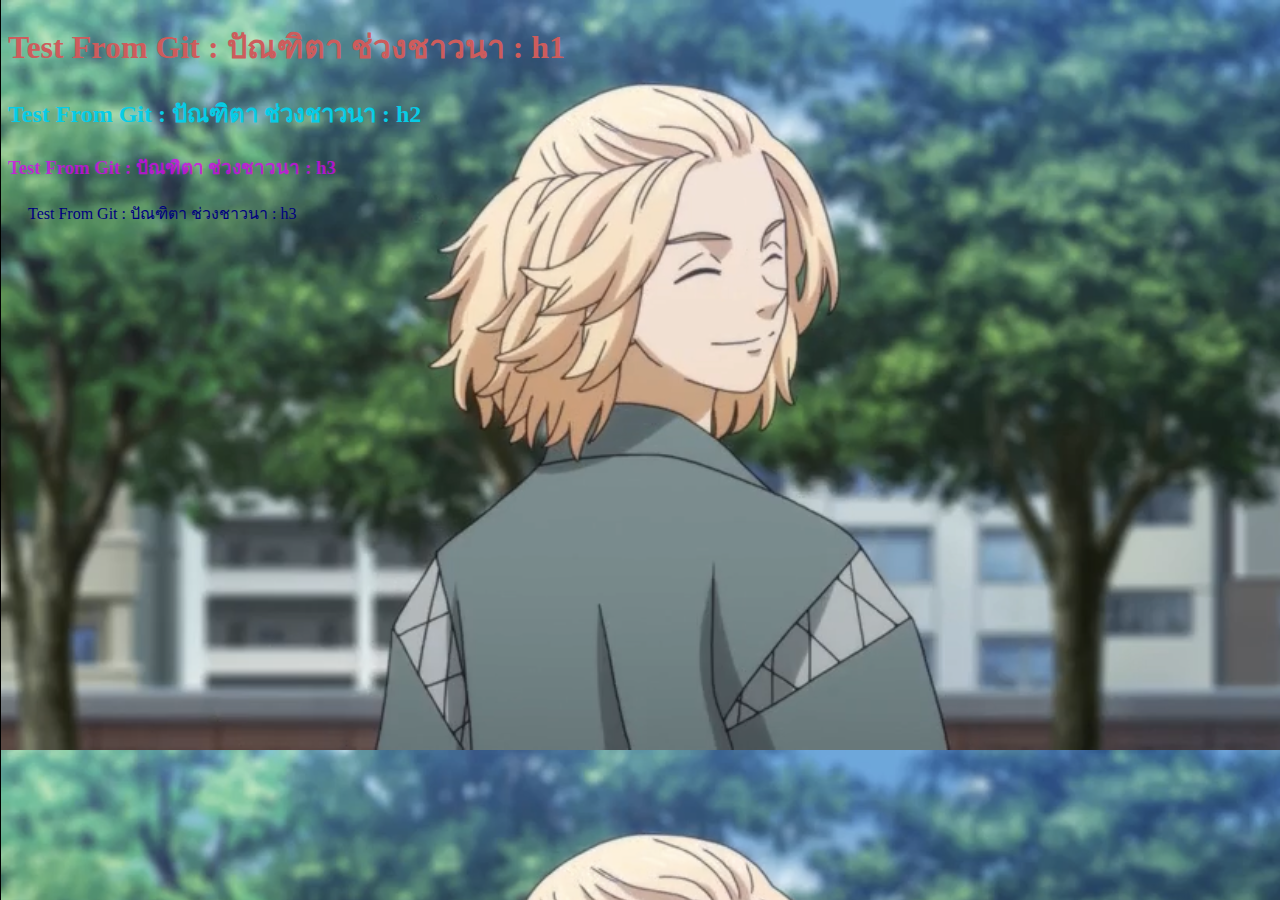
<file: index.html>
<!DOCTYPE html>
<html lang="en">
<head>
    <meta charset="UTF-8">
    <meta http-equiv="X-UA-Compatible" content="IE=edge">
    <meta name="viewport" content="width=device-width, initial-scale=1.0">
    <link rel="stylesheet" href="css/test.css">
        <style>
            h1 {color: indianred;}    
            h2 {color: rgb(7, 204,230);}
            h3 {color: #e000f5be;}
        </style>
       <title>Document</title>
</head>
<body>
      <h1>Test From Git : ปัณฑิตา ช่วงชาวนา : h1</h1>
      <h2>Test From Git : ปัณฑิตา ช่วงชาวนา : h2</h2>
      <h3>Test From Git : ปัณฑิตา ช่วงชาวนา : h3</h3>
      <p>Test From Git : ปัณฑิตา ช่วงชาวนา : h3</p>
</body>
</html>
</file>
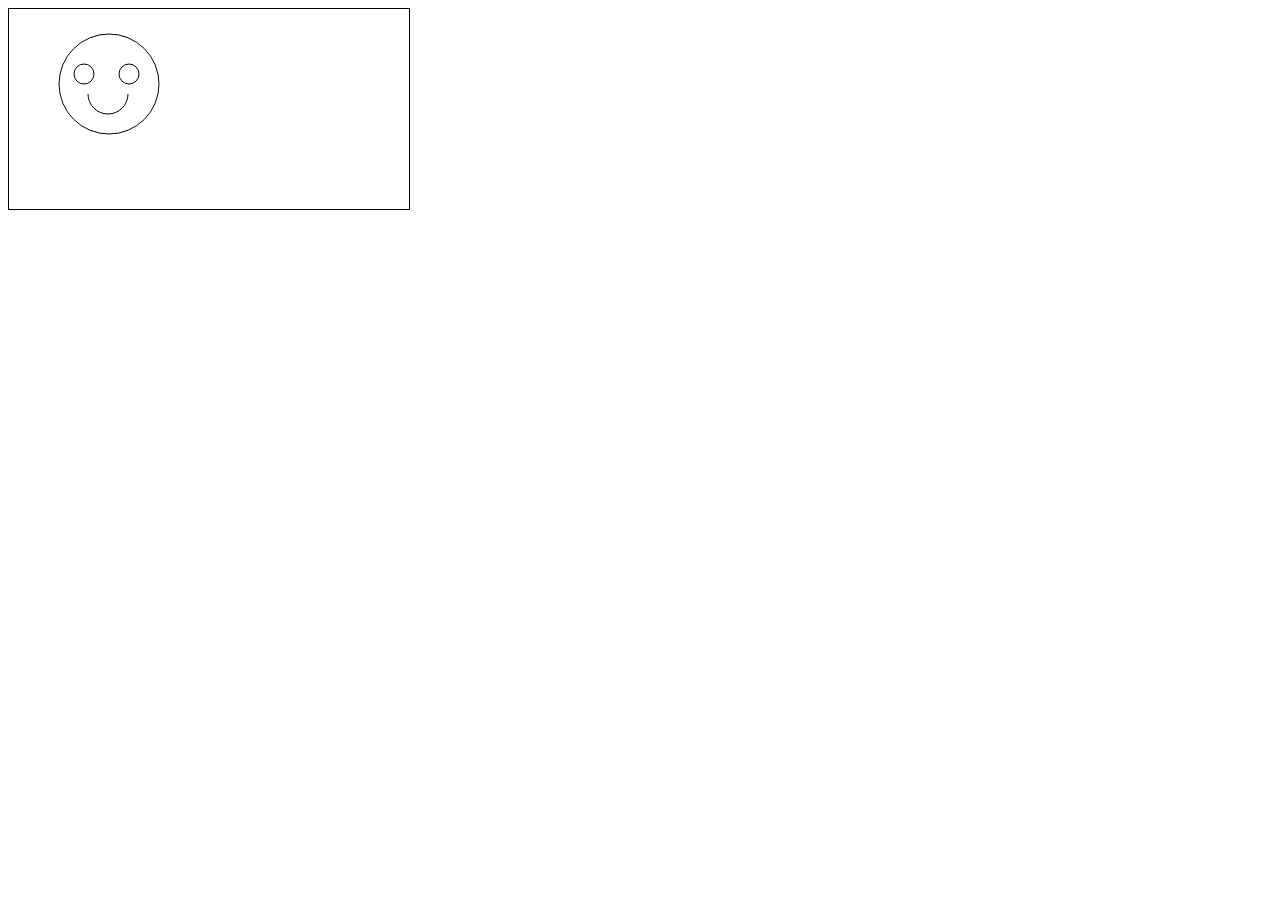
<file: newlayout/canvas.html>
<html>
<body>

<canvas id="myCanvas" width="400" height="200" style="border:1px solid #000000;">
Your browser does not support the HTML canvas tag.
</canvas>

<script>
    var c = document.getElementById("myCanvas");
    var ctx = c.getContext("2d");

    ctx.beginPath();
    ctx.arc(99,85,20,0,1*Math.PI);
    ctx.fillStyle = "RED";
    ctx.stroke();

    ctx.beginPath();
    ctx.arc(100, 75, 50, 0, 2 * Math.PI);
    ctx.stroke();

    ctx.beginPath();
    ctx.arc(75, 65, 10, 0, 2 * Math.PI);
    ctx.stroke();

    ctx.beginPath();
    ctx.arc(120, 65, 10, 0, 2 * Math.PI);
    ctx.stroke();

    </script>

</body>
</html>
</file>
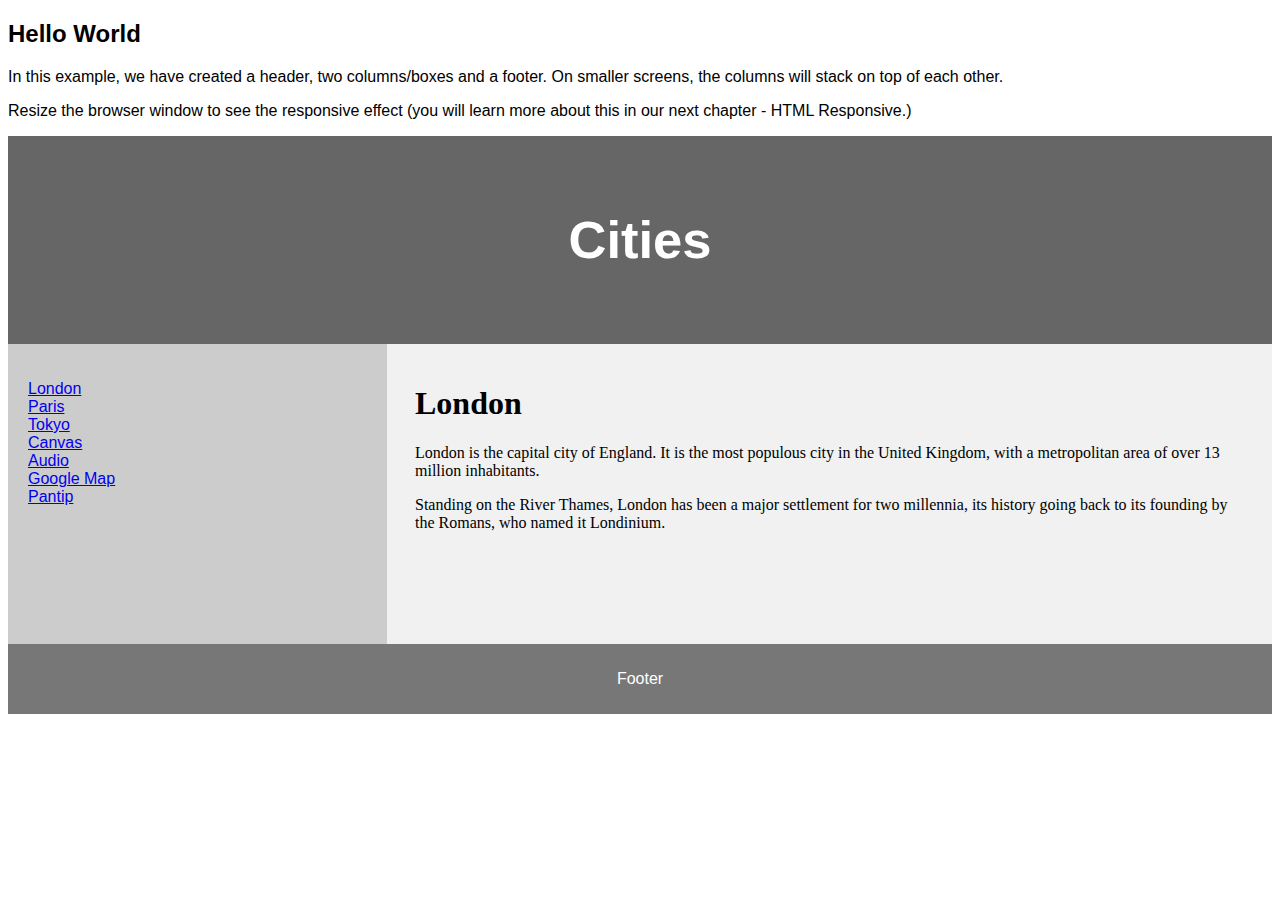
<file: newlayout/Layout.html>
<!DOCTYPE html>
<html lang="en">
<head>
<title>CSS Template</title>
<meta charset="utf-8">
<meta name="viewport" content="width=device-width, initial-scale=1">
<style>
* {
  box-sizing: border-box;
}

body {
  font-family: Arial, Helvetica, sans-serif;
}

/* Style the header */
header {
  background-color: #666;
  padding: 30px;
  text-align: center;
  font-size: 35px;
  color: white;
}

/* Create two columns/boxes that floats next to each other */
nav {
  float: left;
  width: 30%;
  height: 300px; /* only for demonstration, should be removed */
  background: #ccc;
  padding: 20px;
}

/* Style the list inside the menu */
nav ul {
  list-style-type: none;
  padding: 0;
}

article {
  float: left;
  padding: 20px;
  width: 70%;
  background-color: #f1f1f1;
  height: 300px; /* only for demonstration, should be removed */
}

/* Clear floats after the columns */
section::after {
  content: "";
  display: table;
  clear: both;
}

/* Style the footer */
footer {
  background-color: #777;
  padding: 10px;
  text-align: center;
  color: white;
}

/* Responsive layout - makes the two columns/boxes stack on top of each other instead of next to each other, on small screens */
@media (max-width: 600px) {
  nav, article {
    width: 100%;
    height: auto;
  }
}
</style>
</head>
<body>

<h2>Hello World</h2>
<p>In this example, we have created a header, two columns/boxes and a footer. On smaller screens, the columns will stack on top of each other.</p>
<p>Resize the browser window to see the responsive effect (you will learn more about this in our next chapter - HTML Responsive.)</p>

<header>
  <h2>Cities</h2>
</header>

<section>
  <nav>
    <ul>
      <li><a href="london.html" target="iFraneShowData">London</a></li>
      <li><a href="paris.html" target="iFraneShowData">Paris</a></li>
      <li><a href="tokyo.html" target="iFraneShowData">Tokyo</a></li>
      <li><a href="canvas.html" target="iFraneShowData">Canvas</a></li>
      <li><a href="audio.html" target="iFraneShowData">Audio</a></li>
      <li><a href="googlemap.html" target="iFraneShowData">Google Map</a></li>
      <li><a href="https://pantip.com/" target="iFraneShowData">Pantip</a></li>
    </ul>
  </nav>
  
  <article>
    <iframe src="london.html" name="iFraneShowData" style="border:none" height="200" width="100%" title="Iframe Example"></iframe>

  </article>
</section>

<footer>
  <p>Footer</p>
</footer>

</body>
</html>
</file>
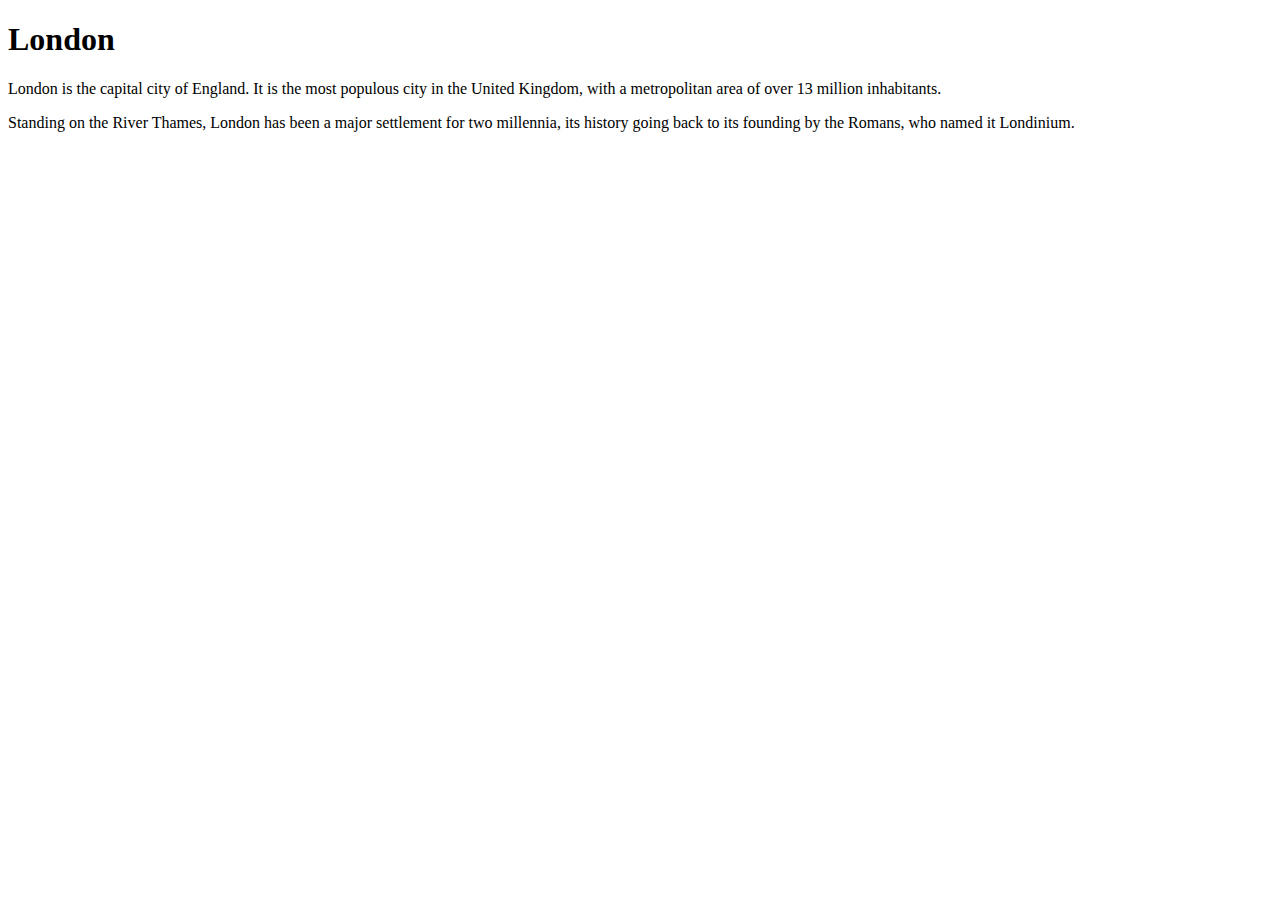
<file: newlayout/london.html>
<!DOCTYPE html>
<html lang="en">
<head>
    <meta charset="UTF-8">
    <meta http-equiv="X-UA-Compatible" content="IE-edge">
    <meta name="viewport" content="width=device-width, initial-scale=1">
    <title>Documwnt</title>
</head>
<body>
    <h1>London</h1>
    <p>London is the capital city of England. It is the most populous city in the  United Kingdom, with a metropolitan area of over 13 million inhabitants.</p>
    <p>Standing on the River Thames, London has been a major settlement for two millennia, its history going back to its founding by the Romans, who named it Londinium.</p>
</body>
</html>
</file>
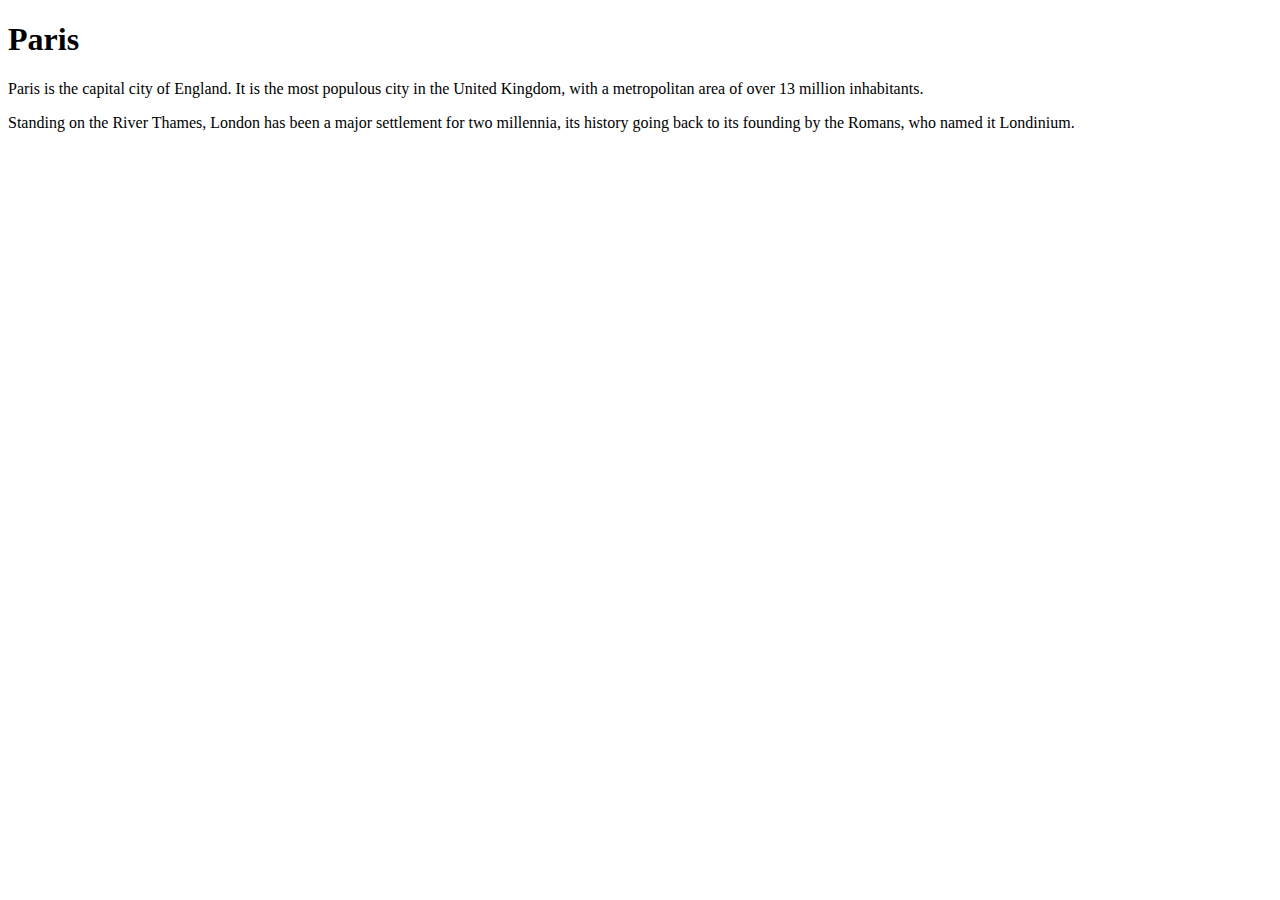
<file: newlayout/paris.html>
<!DOCTYPE html>
<html lang="en">
<head>
    <meta charset="UTF-8">
    <meta http-equiv="X-UA-Compatible" content="IE-edge">
    <meta name="viewport" content="width=device-width, initial-scale=1">
    <title>Documwnt</title>
</head>
<body>
    <h1>Paris</h1>
    <p>Paris is the capital city of England. It is the most populous city in the  United Kingdom, with a metropolitan area of over 13 million inhabitants.</p>
    <p>Standing on the River Thames, London has been a major settlement for two millennia, its history going back to its founding by the Romans, who named it Londinium.</p>
</body>
</html>
</file>
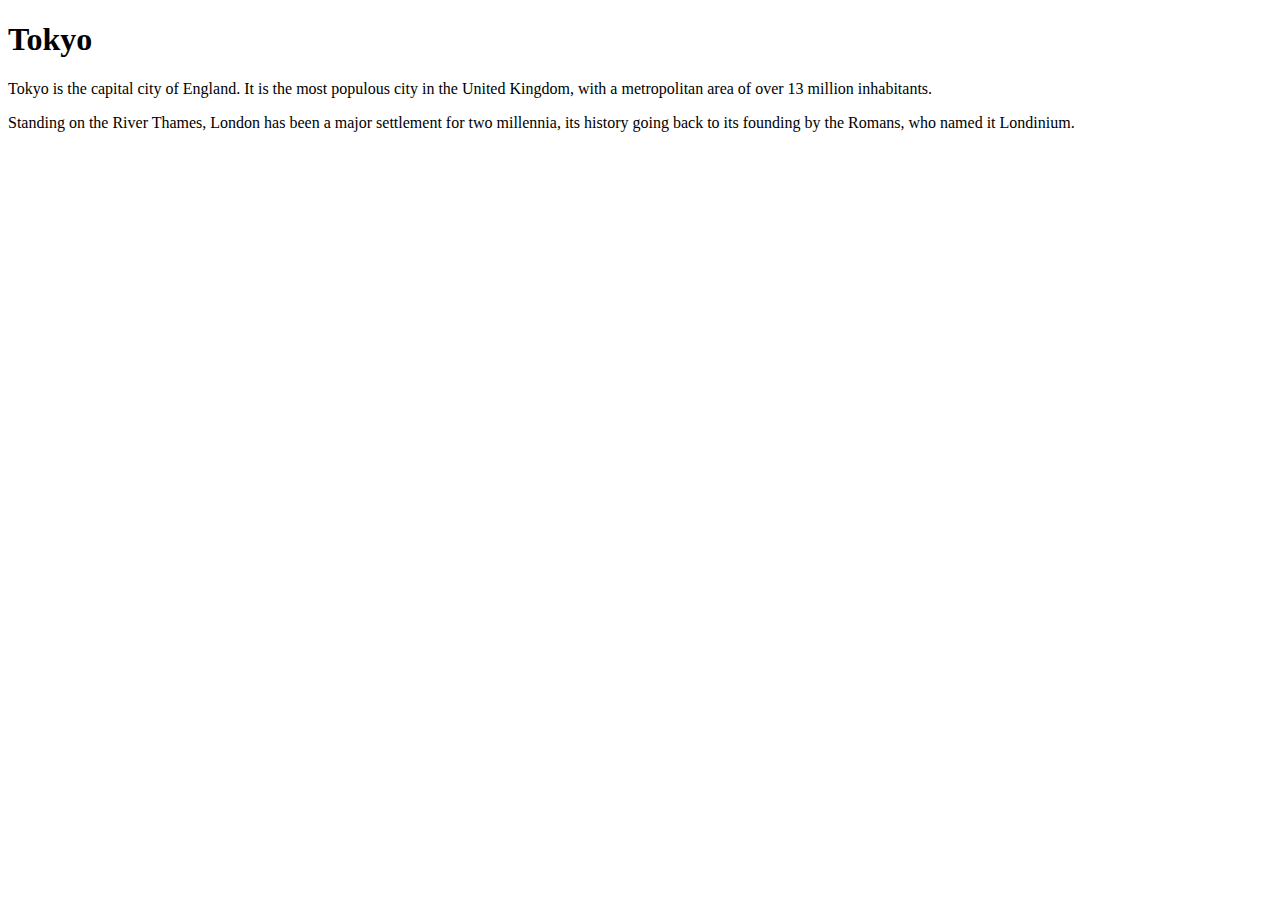
<file: newlayout/tokyo.html>
<!DOCTYPE html>
<html lang="en">
<head>
    <meta charset="UTF-8">
    <meta http-equiv="X-UA-Compatible" content="IE-edge">
    <meta name="viewport" content="width=device-width, initial-scale=1">
    <title>Documwnt</title>
</head>
<body>
    <h1>Tokyo</h1>
    <p>Tokyo is the capital city of England. It is the most populous city in the  United Kingdom, with a metropolitan area of over 13 million inhabitants.</p>
    <p>Standing on the River Thames, London has been a major settlement for two millennia, its history going back to its founding by the Romans, who named it Londinium.</p>
</body>
</html>
</file>
<file: css/test.css>
body {
    background-color: lightblue;
    background-image: url("../image/Manga\ x\ reader.png");
}
p {
    color: navy;
    margin-left:20px;
}
</file>
